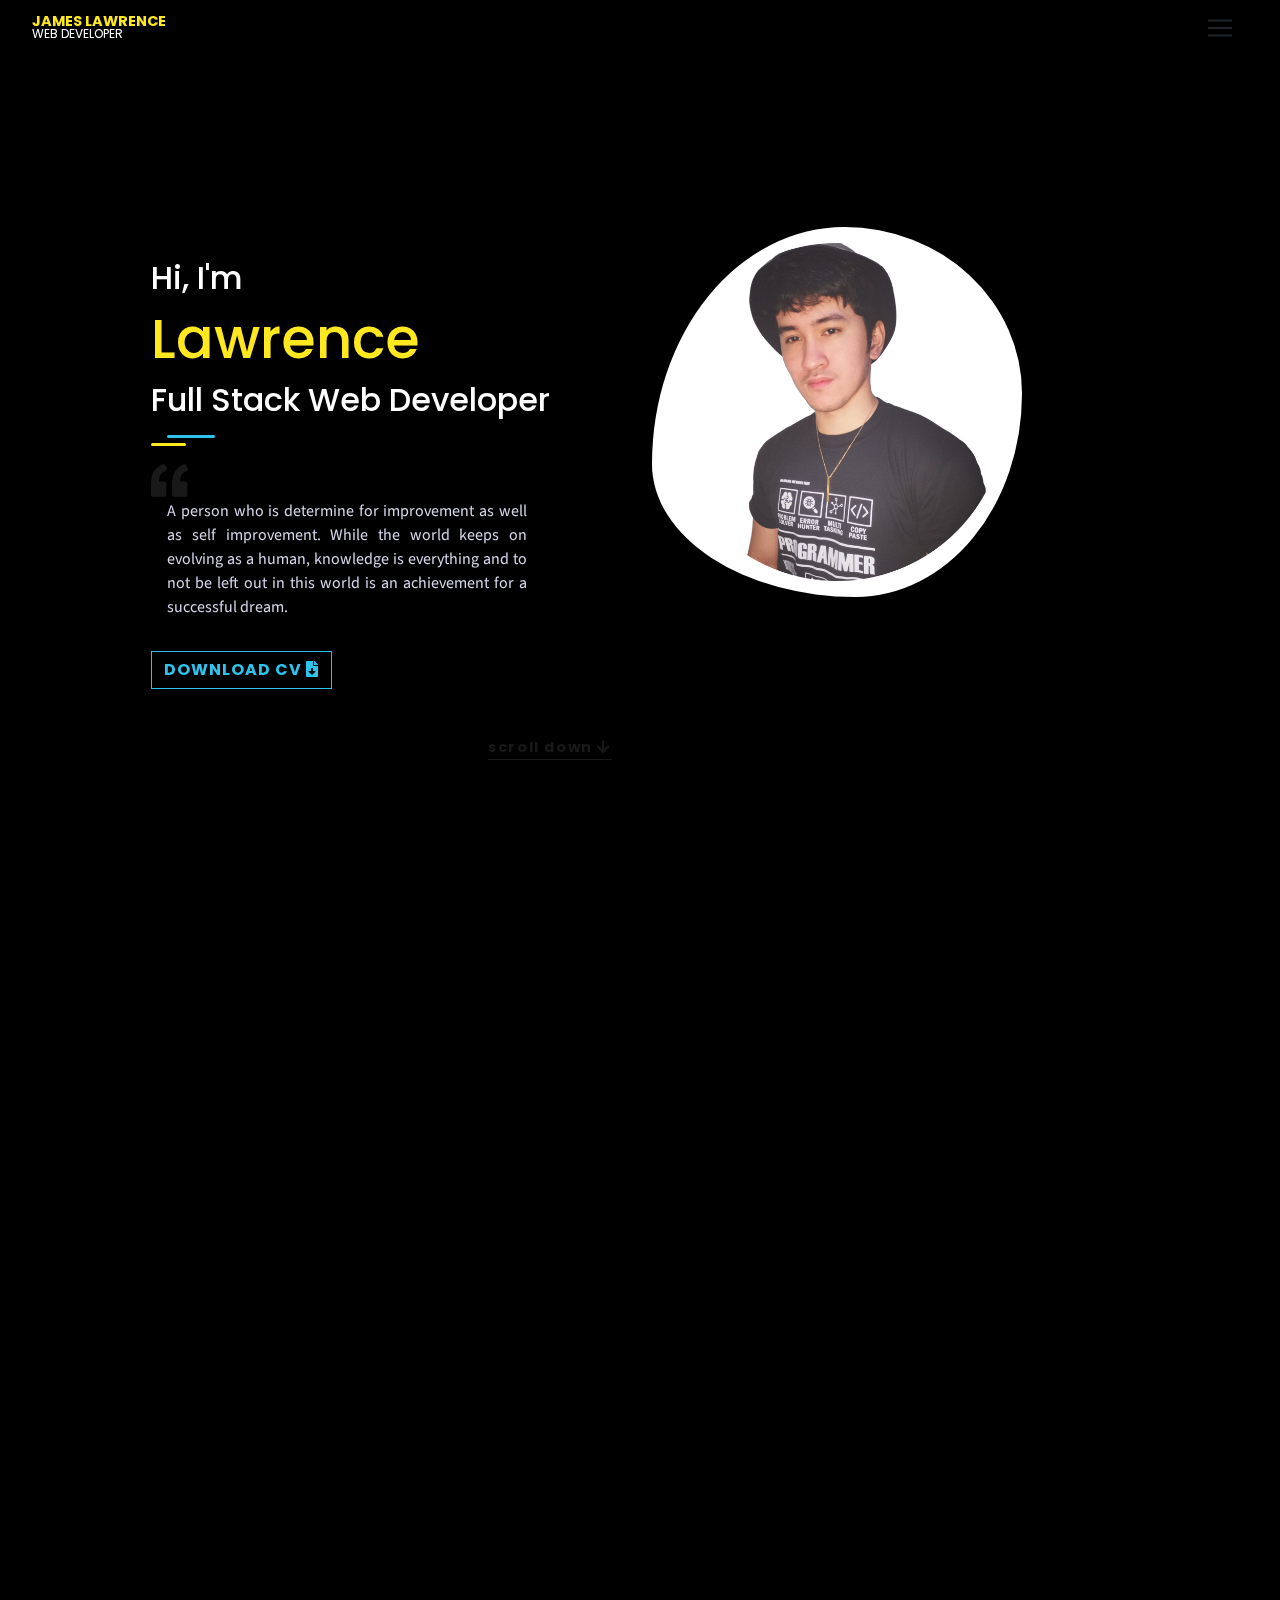
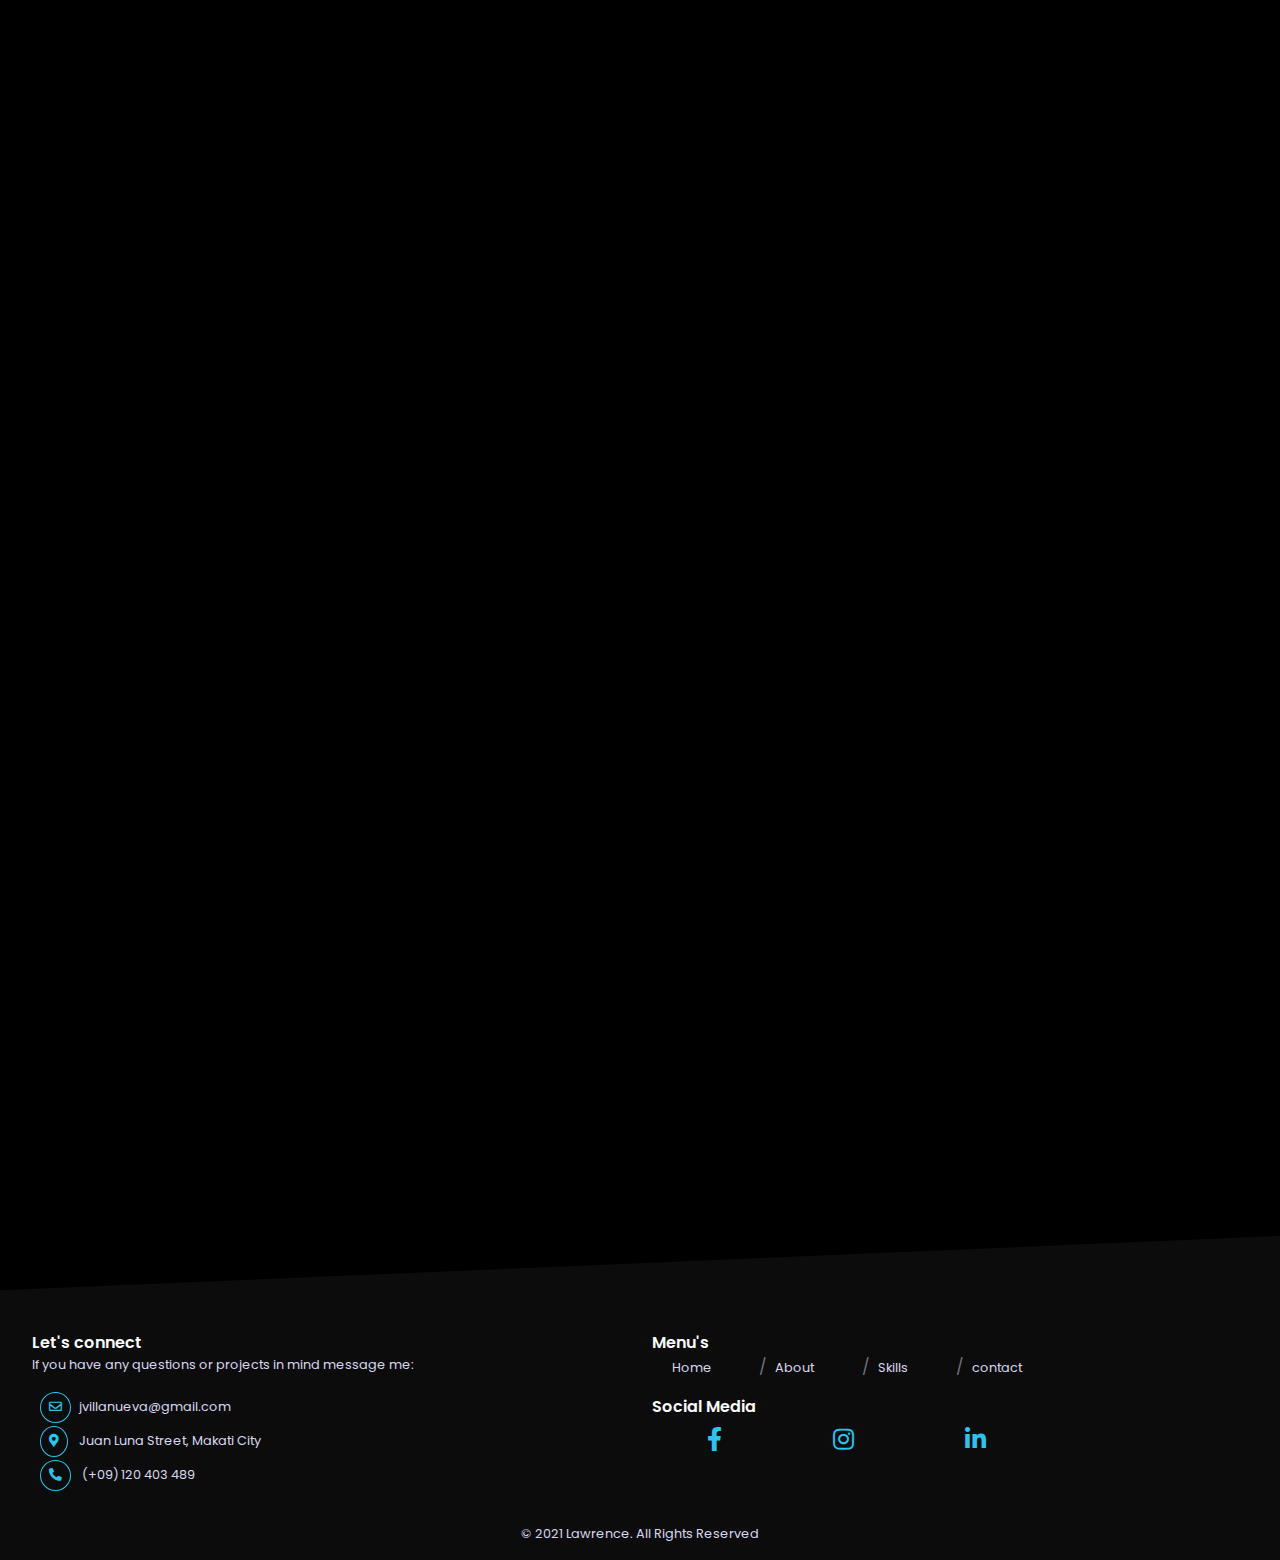
<file: index.html>
<!DOCTYPE html>
<html lang="en">
<head>
	<meta charset="UTF-8">
	<meta name="viewport" content="width=device-width, initial-scale=1.0">
	<title>James Lawrence</title>
	<link rel="shortcut icon" href="./images/jl-icon.png">
	<!-- animate on scroll -->
	<link href="https://unpkg.com/aos@2.3.1/dist/aos.css" rel="stylesheet">

	<!-- Google Fonts -->
	<link rel="preconnect" href="https://fonts.googleapis.com">
	<link rel="preconnect" href="https://fonts.gstatic.com" crossorigin>
	<link href="https://fonts.googleapis.com/css2?family=Poppins:wght@400;500;700;900&family=Source+Sans+Pro:wght@400;600;700;900&display=swap" rel="stylesheet">

	<!-- Font Awesome -->
	<link rel="stylesheet" type="text/css" href="./css/all.min.css">

	<!-- Bootstrap -->
	<!-- CSS -->
	<link rel="stylesheet" type="text/css" href="./css/bootstrap.min.css">

	<!-- css stylesheet -->
	<link rel="stylesheet" href="./css/style.css">
</head>
<body>
	<!-- navbar -->
	<nav class="navbar fixed-top">
		<a class="navbar-brand" href="./index.html">James Lawrence<span class="nav-profession">Web Developer</span></a>
		<button class="navbar-toggler custom-toggler" type="button" data-bs-toggle="collapse" data-bs-target="#navbar_menu" aria-controls="navbar-menu" aria-expanded="false" aria-label="Toggle Menu">
			<span class="navbar-toggler-icon"></span>
		</button>
		<div class="collapse navbar-collapse justify-content-end" id="navbar_menu">
			<ul class="navbar-nav">
				<li class="nav-item"><a class="menu-item active" href="#home">Home</a></li>
				<li class="nav-item"><a class="menu-item" href="#about">About</a></li>
				<li class="nav-item"><a class="menu-item" href="#skills">Skills</a></li>
				<li class="nav-item"><a class="menu-item" href="#portfolio">Portfolio</a></li>
				<li class="nav-item"><a class="menu-item" href="#testimonial">Testimonial</a></li>
				<li class="nav-item"><a class="menu-item" href="#contact">Contact</a></li>
			</ul>
		</div>
	</nav>
	<!-- end of navbar -->

	<!-- header home -->
	<section id="home">
		<div class="container-fluid banner-box">
			<div class="row">
				<div class="col-lg-6 col-md-6">
					<div class="banner-details" data-aos="fade-right">
						<h3>Hi, I'm</h3>
						<h1>Lawrence</h1>
						<h3>Full Stack Web Developer</h3>
						<div class="line-box">
							<div class="line"></div>
							<div class="line-two"></div>
						</div>
						<img class="img-fluid banner-img-quote" src="./images/l-quote.svg" alt="quote">
						
						<p class="text-paragraph-xs">
							A person who is determine for improvement as well as self improvement. While the world keeps on evolving as a human, knowledge is everything and to not be left out in this world is an achievement for a successful dream. 
						</p>
						<div class="banner-btn">			
							<button class="btn btn-danger btn-downnload" type="submit"><a href="https://docs.google.com/document/d/1pUXhBcERv5tM_cHC1_EsaXEMG-68v0FSVorj7rE4tfA/edit?usp=sharing">Download CV <i class="fas fa-file-download"></i></a></button>
						</div>
						<div class="scroll-down-btn">
							<a href="#about"><p>scroll down <i class="fas fa-arrow-down"></i></p></a>
						</div>
					</div>
				</div>
				<div class="col-lg-6 col-md-6">
					<div class="img-box mt-5"  data-aos="fade-down">
						<img class="img-fluid profile-pic" src="./images/prg-james.png" alt="">
					</div>
				</div>
			</div>	
		</div>		
	</section>
	<!-- end of header home -->

	<!-- about section -->
	<section class="" id="about">
		<div class="about-container mx-auto">
			<div class="about-header" data-aos="fade-down">
				<span class="number-bg">01</span>
				<h4 class="title-text-xs">Destination</h4>
				<h6 class="sub-title-text-xs">Journey Introduction</h6>
			</div>
			<div class="line-box" data-aos="fade-right">
				<div class="line"></div>
				<div class="line-two"></div>
			</div>
			<div class="row">
				<div class="col-md-6 col-sm-6">
					<p class="text-paragraph-xs mt-5" data-aos="fade-right">
						I specialize in developing websites that has quality both frontend and backend. Enthusiastically exploring the vast world of web developing and continuously learning each web framework. Through this i am able to develope different types of website and someday work on a company who is in need this kind of specialty of mine.      
					</p>
				</div>
				<div class="col-md-6  col-sm-6 mt-2" data-aos="fade-up">
					<div class="container-fluid d-flex skill-container">
						<img src="./images/html.png" class="img-skill"  alt="">
						<div class="skill-details">
							<h6>HTML</h6>
							<div class="progress">
								<div class="progress-bar html-progress" role="progress-bar" aria-valuenow="25" aria-valuemin="0" aria-valuemax="100"></div>
							</div>									
						</div>
					</div>
					<div class="container-fluid d-flex skill-container">
						<img src="./images/css.png" class="img-skill"  alt="">
						<div class="skill-details">
							<h6>CSS</h6>
							<div class="progress">
								<div class="progress-bar css-progress" role="progress-bar" aria-valuenow="25" aria-valuemin="0" aria-valuemax="100"></div>
							</div>									
						</div>
					</div>
					<div class="container-fluid d-flex skill-container">
						<img src="./images/js.png" class="img-skill"  alt="">
						<div class="skill-details">
							<h6>Javascript</h6>
							<div class="progress">
								<div class="progress-bar js-progress" role="progress-bar" aria-valuenow="25" aria-valuemin="0" aria-valuemax="100"></div>
							</div>									
						</div>
					</div>
					<div class="container-fluid d-flex skill-container">
						<img src="./images/node.png" class="img-skill"  alt="">
						<div class="skill-details">
							<h6>Node JS</h6>
							<div class="progress">
								<div class="progress-bar node-progress" role="progress-bar" aria-valuenow="25" aria-valuemin="0" aria-valuemax="100"></div>
							</div>									
						</div>
					</div>
				</div>	
			</div>
		</div>
	</div>
	<div class="qualification-container">
		<div class="row gx-4 pt-3 px-4">	
			<div class="col-lg-4 col-md-6 col-sm-6 mt-5">

				<div class="qualification-box"  data-aos="fade-right">
					<div class="qualification-header">
						<i class="fas fa-graduation-cap qualification-icon"></i>
						<h4 class="qualification-title-xs">University of Makati</h4>
					</div>
					<p class="qualification-sub-xs">
						Bachelor of Science In Computer Science Major In Application Development
					</p>
					<p class="qualification-paragraph-xs">	June 2015 - April 2019</p>
				</div>
			</div>
			<div class="col-lg-4 col-md-6 col-sm-6 mt-5">
				<div class="qualification-box" data-aos="fade-down">
					<div class="qualification-header">
						<i class="fas fa-briefcase qualification-icon"></i>
						<h4 class="qualification-title-xs">Tata 	Consultancy Services</h4>
					</div>
					<p class="qualification-sub-xs">Application Systems Engineer</p>
					<p class="qualification-paragraph-xs">May 2019 - Present</p>
				</div>		
			</div>
			<div class="col-lg-4 col-md-12 col-sm-12 mt-5">
				<div class="qualification-box" data-aos="fade-up">
					<div class="qualification-header">
						<i class="fas fa-bullseye qualification-icon"></i>
						<h4 class="qualification-title-xs">Zuitt Bootcamp</h4>
					</div>
					<p class="qualification-sub-xs">Training for Web Development</p>
					<p  class="qualification-paragraph-xs">September 2021 - December 2021</p>
				</div>
			</div>
		</div>
	</div>				
</div>
</section>
<!-- end about section -->

<!-- skills section -->
<section id="skills">
	<div class="skills-container mx-auto">
		<div class="skills-header" data-aos="fade-up">
			<span class="number-bg">02</span>
			<h4 class="title-text-xs">Skillset</h4>
			<h6 class="sub-title-text-xs">Qualifications</h6>
		</div>

		<div class="line-box"  data-aos="fade-right">
			<div class="line"></div>
			<div class="line-two"></div>
		</div>
		<div class="row">
			<img class="brain-img" src="./images/brain.png" alt="brain"   data-aos="fade-down">
			<div class="col-md-4 col-sm-6 s-box">
				<div class="mx-auto skill-box"  data-aos="fade-up">
					<div class="front-end-header" >
						<i class="fas fa-laptop-code icon-knowledge"></i>
						<p class="s-title">Front-End</p>
					</div>
					<div  data-aos="fade-up">
						<p class="s-paragraph">Hypertext Markup Language (HTML)</p>
						<p class="s-paragraph">Cascading Style Sheet (CSS)</p>
						<p class="s-paragraph">Syntactically Awesome Style Sheets(SCSS)</p>
						<p class="s-paragraph">Javascript</p>
						<p class="s-paragraph">React JS</p>
					</div>
				</div>
			</div>
			<div class="col-md-4  col-sm-6 s-box">
				<div class="mx-auto skill-box"   data-aos="fade-up">
					<p class="s-title">Back-End <i class="fas fa-code icon-knowledge"></i></p>
					<div   data-aos="fade-up">
						<p class="s-paragraph">PHP: Hypertext Preprocessor</p>
						<p class="s-paragraph">Node JS </p>
						<p class="s-paragraph">Express JS</p>
						<p class="s-paragraph">Report Program Generator (RPGLE)</p>
						<p class="s-paragraph">Control Language Program (CL)</p>	
					</div>
				</div>
			</div>
			<div class="col-md-4  col-sm-6 s-box">
				<div class="mx-auto skill-box"   data-aos="fade-up">
					<p class="s-title">Database <i class="fas fa-database icon-knowledge"></i></p>
					<div   data-aos="fade-up">
						<p class="s-paragraph">Mysql</p>
						<p class="s-paragraph">Database II</p>
						<p class="s-paragraph">Mongo Database</p>
					</div>
				</div>
			</div>
			<div class="col-md-4  col-sm-6 s-box">
				<div class="mx-auto skill-box"  data-aos="fade-up">
					<p class="s-title">Other <i class="fas fa-stream icon-knowledge"></i></p>
					<div   data-aos="fade-up">
						<p class="s-paragraph">IBM Application Systems 400 (AS400)</p>
						<p class="s-paragraph">Git Version Control</p>
						<p class="s-paragraph">System Development Life Cycle (SDLC)</p>
						<p class="s-paragraph">Agile Development</p>
					</div>
				</div>
			</div>
		</div>
	</div>
</div>	
</section>
<!-- end of skills section -->
<!-- portfolio section -->
<section class="mt-5" id="portfolio">
	<div class="c-portfolio">
		<div class="row">
			<div class="col-md-12  mx-auto">
				<h3 class="c-title" data-aos="fade-up">Recent <i class="fas fa-plus"></i><span>Projects</span></h3>
				<div class="content-portfolio">
					<div class="content-list portfolio-one" data-aos="fade-down">
						<a href="https://ekkremis.com/main/index.php">
							<div class="portfolio-content">
								<h3 class="portfolio-title" data-aos="fade-right">Ekkremis <span>Website</span></h3>
							</div>
						</a>
						<img class=" img-portfolio-one" src="./images/ekkremis.JPG" alt="ekkremis">
					</div>
					<div class="content-list portfolio-two" data-aos="fade-up">
						<a href="https://ekkremis.com/main/index.php">
							<div class="portfolio-content">
								<h3 class="portfolio-title" data-aos="fade-up">Mobile <span>App</span></h3>
							</div>
						</a>
						<img class=" img-portfolio-one" src="./images/example2.jpg"> 
					</div>
					<div class="content-list portfolio-three" data-aos="fade-down">
						<a href="https://ekkremis.com/main/index.php">
							<div class="portfolio-content">
								<h3 class="portfolio-title" data-aos="fade-down">Social <span>Media</span></h3>
							</div>
						</a>
						<img class=" img-portfolio-one" src="./images/example3.jpg"> 
					</div>
				</div>
			</div>		
		</div>
	</div>
</section>
<!-- end of portfolio section -->
<!-- testimonial section -->
<section id="testimonial">
	<div class="testimonial-container">
		<div class="skills-header" data-aos="fade-up">
			<span class="number-bg">03</span>
			<h4 class="title-text-xs">Testimonial</h4>
			<h6 class="sub-title-text-xs">How was I?</h6>
		</div>
	</div>
	<div id="carouselExampleCaptions" class="carousel slide c-carousel mx-auto" data-bs-ride="carousel" data-aos="fade-up">
		<div class="carousel-inner">
			<div class="carousel-item active">
				<div class="c-testimonials mx-auto">
					<div class="testimonial-content" data-aos="fade-left">
						<img class="" src="./images/l-quote-b.svg" alt="quote">
						<p>
							He's a team player who cooperates and helps anyone who is in need. 
						</p>
						<p>September, 2021</p>
					</div>
					<div class="testimonial-header">
						<div class="tc-avatar" data-aos="fade-down">
							<img class="img-fluid t-avatar" src="./images/gamer.svg" alt="">
						</div>
						<h4 class="text-center pt-5 t-name" data-aos="fade-right">Ivan Christian</h4>
						<p class="text-center t-prof" data-aos="fade-right">Frontend Developer</p>
						<div data-aos="fade-up">
							<a href="https://www.instagram.com/"><i class="sc-media  fab fa-instagram  media-icons-sm t-media"></i></a>
							<a  href="https://www.linkedin.com/"><i class=" sc-media fab fa-linkedin-in media-icons-sm t-media"></i></a>
						</div>
					</div>
				</div>
			</div>
			<div class="carousel-item">
				<div class="c-testimonials mx-auto">
					<div class="testimonial-content" data-aos="fade-left">
						<img class="img-fluid" src="./images/l-quote-b.svg" alt="quote">
						<p>
							I admire him for his patience and how he resolve problems.
						</p>
						<p><em>April, 2021</em></p>
					</div>
					<div class="testimonial-header">
						<div class="tc-avatar" data-aos="fade-down">
							<img class="img-fluid t-avatar" src="./images/boy.svg" alt="">
						</div>
						<h4 class="text-center pt-5 t-name" data-aos="fade-right">Jireh Ely</h4>
						<p class="text-center t-prof" data-aos="fade-right">React Developer</p>
						<div data-aos="fade-up">
							<a href="https://www.instagram.com/"><i class="sc-media  fab fa-instagram  media-icons-sm t-media"></i></a>
							<a  href="https://www.linkedin.com/"><i class=" sc-media fab fa-linkedin-in media-icons-sm t-media"></i></a>
						</div>
					</div>
				</div>
			</div>
			<div class="carousel-item">
				<div class="c-testimonials mx-auto">
					<div class="testimonial-content">
						<img class="img-fluid" src="./images/l-quote-b.svg" alt="quote">
						<p>
							He never left any work unfinish and continuous to focus on his goals.
						</p>
						<p><em>June, 2021</em></p>
					</div>
					<div class="testimonial-header">
						<div class="tc-avatar">
							<img class="img-fluid t-avatar" src="./images/woman.svg" alt="">
						</div>
						<h4 class="text-center pt-5 t-name">Camille Dee</h4>
						<p class="text-center t-prof">Manager</p>
						<div>
							<a href="https://www.instagram.com/"><i class="sc-media  fab fa-instagram  media-icons-sm t-media"></i></a>
							<a  href="https://www.linkedin.com/"><i class=" sc-media fab fa-linkedin-in media-icons-sm t-media"></i></a>
						</div>
					</div>
				</div>
			</div>
		</div>
		<button class="carousel-control-prev" type="button" data-bs-target="#carouselExampleCaptions" data-bs-slide="prev">
			<span class="carousel-control-prev-icon" aria-hidden="true"></span>
			<span class="visually-hidden">Previous</span>
		</button>
		<button class="carousel-control-next" type="button" data-bs-target="#carouselExampleCaptions" data-bs-slide="next">
			<span class="carousel-control-next-icon" aria-hidden="true"></span>
			<span class="visually-hidden">Next</span>
		</button>
	</div>
</section>
<!-- end of testimonial section -->
<!-- contact section -->
<section id="contact">	
	<div class="message-container mx-auto">
		<div class="message-header"   data-aos="fade-up">
			<span class="number-bg">04</span>
			<h4 class="title-text-xs">Queries or Projects</h4>
			<h6 class="sub-title-text-xs pb-4">Whats next?</h6> 
		</div>

		<div class="c-mail" data-aos="fade-up">
			<img class="img-fluid img-mail" src="./images/mail.png" alt="mail">
		</div>
		<div class="contact-box">
			<div class="row">
				<div class="text-center contact-detail mx-auto"   data-aos="fade-down">
					<p class="text-center -text-paragraph-xs">If you have any questions, queries or need help you can drop me a message <span class="contact-email">jvillanueva@gmail.com</span> and let see what we can do to fulfill your dream website. </p>
					<button class="btn btn-email"><a href="https://gmail.com">Email Me <i class="fas fa-envelope"></i></a></button>
				</div>
			</div>
		</div>
	</div>
</section>
<!-- end contact section -->
<!-- footer section -->
<div class="custom-shape-divider-bottom-1632321456">
	<svg data-name="Layer 1" xmlns="http://www.w3.org/2000/svg" viewBox="0 0 1200 120" preserveAspectRatio="none">
		<path d="M1200 120L0 16.48 0 0 1200 0 1200 120z" class="shape-fill"></path>
	</svg>
</div>
<section id="footer">
	<div class="footer-container">
		<div class="row">
			<div class="col-md-6 col-sm-6">
				<p class="footer-title">Let's connect</p>
				<p class="footer-details">If you have any questions or projects in mind message me:</p>
				<div class="footer-connect-item">
					<ul>
						<li class="footer-item"><i class="far fa-envelope media-icons-xs"></i>jvillanueva@gmail.com</li>
						<li class="footer-item"><i class="fas fa-map-marker-alt media-icons-xs"></i> Juan Luna Street, Makati City</li>
						<li class="footer-item"><i class="fas fa-phone-alt media-icons-xs"></i> (+09) 120 403 489</li>
					</ul>
				</div>
			</div>
			<div class="col-md-4 col-sm-6">
				<p class="footer-title">Menu's </p>
				<div class="footer-menu">
					<ul class="breadcrumb footer-menu-item">
						<li class="breadcrumb-item"><a class="footer-item" href="#home">Home</a></li>
						<li class="breadcrumb-item"><a class="footer-item" href="#about">About</a></li>
						<li class="breadcrumb-item"><a class="footer-item" href="#skills">Skills</a></li>
						<li class="breadcrumb-item"><a class="footer-item" href="#contact">contact</a></li>
					</ul>
				</div>
				<p class="footer-title">Social Media</p>
				<div class="social-media">
					<ul class="social-media-menu">
						<li><a href="https://www.facebook.com/"><i class="sc-media  fab fa-facebook-f media-icons-sm"></i></a></li>
						<li><a href="https://www.instagram.com/"><i class="sc-media  fab fa-instagram  media-icons-sm"></i></a></li>
						<li><a  href="https://www.linkedin.com/"><i class=" sc-media fab fa-linkedin-in media-icons-sm"></i></a></li>
					</ul>
				</div>
			</div>
		</div>
	</div>
	<div class="copyright-box">
		<span>&copy; 2021 Lawrence. All Rights Reserved</span>
	</div>	
</section>

<!-- end of footer section -->
<!--- JS -->
<script src="./js/bootstrap.bundle.min.js"></script>
<script src="https://unpkg.com/aos@2.3.1/dist/aos.js"></script>
<script>
	AOS.init({
		duration: 1200
	});
</script>
</body>
</html>
</file>
<file: css/style.css>
/** theme colors **/
/** end theme colors **/
body {
  margin: 0;
  padding: 0;
  box-sizing: border-box;
  background-color: #000000; }
  body a {
    text-decoration: none;
    color: #2ec3ed; }
  body ul {
    padding: 0;
    list-style-type: none; }

/** css selectors **/
/**xs and sm screens **/
/** text **/
.title-text-xs {
  font-size: 3rem;
  margin: 0; }

.text-paragraph-xs {
  font-family: 'Source Sans Pro', sans-serif;
  color: #d6d7ec;
  padding: 0 1rem;
  text-align: justify;
  margin: 0;
  width: 85%; }

.sub-title-text-xs {
  font-size: 1.5rem; }

.sub-content-text-xs {
  font-family: 'Source Sans Pro', sans-serif;
  color: #d6d7ec;
  text-align: justify;
  padding: 0 1rem;
  font-size: 0.9rem;
  margin: 0; }

/** end of text **/
/** section container **/
.section-xs {
  position: relative;
  height: 100vh;
  padding: 5rem 1rem 1rem 1rem; }

/** end of section container **/
/** floating number side **/
.number-bg {
  font-size: 10rem;
  position: absolute;
  left: -3rem;
  bottom: -3rem;
  z-index: -1;
  color: #191919; }

/** end of floating number side **/
/** media icon **/
.media-icons-xs {
  margin: .1rem .5rem;
  border-radius: 50%;
  border: 1px solid #2ec3ed; }

/** end of media icon **/
/** combined css **/
.sub-title-text-xs, .title-text-xs, .text-paragraph-xs {
  color: #FFFFFF; }

.media-icons-xs, .media-icons-sm {
  color: #2ec3ed;
  padding: .5rem; }

.sub-title-text-xs, .media-icons-sm {
  font-size: 1.5rem; }

.line-box {
  position: relative; }

.line-box > .line {
  width: 2.2rem;
  height: .2rem;
  background-color: #FFE81F;
  border-radius: 30px 30px;
  margin: 1.2rem 0 .5rem 0;
  overflow: hidden; }

.line-box > .line-two {
  position: absolute;
  top: 0;
  margin: 0 0 0 2rem;
  width: 4rem;
  height: .2rem;
  background-color: #2ec3ed;
  border-radius: 30px 30px; }

/** end of combined css **/
/** end of xs and sm screens **/
/** md screens **/
/** end of md screens **/
/** end of css selectors **/
/** global value **/
body {
  /** extends **/
  /** end of extends **/
  /** nav section **/
  /** end of nav section **/
  /** banner section **/
  /** end of banner section **/
  /** about section **/
  /** end of about section **/
  /** qualification section **/
  /** end of qualification section **/
  /** knowledge section **/
  /** end of knowledge section **/
  /** skills section **/
  /** end of skills section **/
  /** testimonials section **/
  /** end of testimonials section **/
  /** end of contact section **/
  /** footer section **/
  /** end of footer section **/ }
  body .banner-box .banner-details > .banner-btn > .btn-downnload, body #contact .btn-email {
    font-family: "Poppins", sans-serif;
    margin: 1rem 0;
    background-color: transparent;
    border-radius: 0;
    border: 1px solid #2ec3ed;
    color: #2ec3ed;
    font-weight: bold;
    text-transform: uppercase;
    letter-spacing: 1px;
    cursor: pointer;
    position: relative;
    transition: all .5s; }
  body .text-paragraph-xs {
    font-family: "Source Sans Pro", sans-serif;
    color: #d6d7ec;
    padding: 0 1rem;
    text-align: justify;
    margin: 0; }
  body nav {
    background-color: transparent !important;
    background-color: #000000;
    padding: 0 1rem;
    font-family: "Poppins", sans-serif; }
    body nav .nav-profession {
      display: block; }
    body nav .navbar-brand, body nav .menu-item {
      color: #FFE81F; }
    body nav > .navbar-brand {
      font-size: .9rem;
      font-weight: bold;
      text-transform: uppercase;
      line-height: .8rem;
      transition: all .5s; }
      body nav > .navbar-brand:hover {
        transform: translate(0.5rem, 0);
        -webkit-transform: translate(0.5rem, 0);
        /** Safari & Chrome **/
        -o-transform: translate(0.5rem, 0);
        /** Opera **/
        -moz-transform: translate(0.5rem, 0);
        /** Firefox **/ }
      body nav > .navbar-brand > span {
        color: #FFFFFF;
        font-size: .75rem;
        font-weight: 400; }
    body nav > #navbar_menu {
      position: relative; }
    body nav .menu-item {
      font-size: 1.2rem;
      float: right;
      margin-right: 2%;
      color: #FFFFFF;
      transition: all .5s; }
      body nav .menu-item:hover {
        color: #2ec3ed;
        transform: translate(-1rem, 0);
        -webkit-transform: translate(-1rem, 0);
        /** Safari & Chrome **/
        -o-transform: translate(-1rem, 0);
        /** Opera **/
        -moz-transform: translate(-1rem, 0);
        /** Firefox **/ }
    body nav .custom-toggler .navbar-toggler-icon {
      background-image: url("data:image/svg+xml;charset=utf8,%3Csvg viewBox='0 0 32 32' xmlns='http://www.w3.org/2000/svg'%3E%3Cpath stroke='rgba(33, 37, 41)' stroke-width='2' stroke-linecap='round' stroke-miterlimit='10' d='M4 8h24M4 16h24M4 24h24'/%3E%3C/svg%3E"); }
    body nav .custom-toggler.navbar-toggler {
      border-color: none !important;
      color: transparent !important; }
  body .banner-box {
    font-family: "Poppins", sans-serif;
    height: 100vh;
    display: flex;
    justify-content: center;
    align-items: center; }
    body .banner-box .img-box {
      width: 60%;
      border-radius: 52% 48% 45% 55%/64% 45% 55% 36%;
      background-color: #FFFFFF;
      padding: 1rem; }
    body .banner-box .banner-details {
      padding: 0 1rem;
      margin-left: 20%;
      display: flex;
      flex-direction: column;
      justify-content: center;
      align-content: center;
      margin-top: 5rem; }
      body .banner-box .banner-details > h1 {
        font-size: 3.5rem;
        color: #FFE81F; }
      body .banner-box .banner-details > h3 {
        font-size: 2rem;
        color: #FFFFFF; }
      body .banner-box .banner-details .banner-img-quote {
        display: block;
        width: 8%; }
      body .banner-box .banner-details > .banner-btn {
        margin: 1rem 0; }
        body .banner-box .banner-details > .banner-btn > .btn-downnload:hover {
          background-color: #2ec3ed; }
          body .banner-box .banner-details > .banner-btn > .btn-downnload:hover a {
            color: #000000; }
      body .banner-box .banner-details > .scroll-down-btn {
        position: relative;
        font-family: "Poppins", sans-serif; }
        body .banner-box .banner-details > .scroll-down-btn p {
          position: absolute;
          top: 1rem;
          right: 0;
          margin: 0;
          color: #191919;
          font-weight: bold;
          letter-spacing: .1rem;
          font-size: .9rem;
          transition: all .5s;
          border-bottom: 1px solid #191919; }
          body .banner-box .banner-details > .scroll-down-btn p:hover {
            top: .3rem;
            color: #2ec3ed;
            border-bottom: 1px solid #2ec3ed; }
  body #about {
    position: relative;
    padding: 5rem 1rem 1rem 1rem; }
    body #about .about-header {
      position: relative; }
    body #about .about-container {
      width: 80%; }
    body #about .line-box > .line {
      margin: 1rem 0; }
    body #about .line-box > .line-two {
      width: 3rem;
      margin: .5rem 1rem; }
  body .qualification-container {
    margin-top: 2.5rem;
    margin-left: 8rem; }
    body .qualification-container .qualification-header {
      position: relative; }
    body .qualification-container .qualification-icon {
      position: absolute;
      z-index: -1;
      font-size: 3rem;
      top: -2.8rem;
      padding: 1rem 0; }
    body .qualification-container .qualification-title-xs {
      font-family: "Poppins",sans-serif;
      font-size: 1.5rem; }
    body .qualification-container .qualification-sub-xs {
      font-size: 1rem; }
    body .qualification-container .qualification-paragraph-xs {
      font-size: 0.9rem;
      color: #d6d7ec; }
    body .qualification-container .qualification-title-xs, body .qualification-container .qualification-sub-xs, body .qualification-container .qualification-paragraph-xs {
      margin: 0; }
    body .qualification-container .qualification-title-xs, body .qualification-container .qualification-sub-xs {
      color: #FFFFFF; }
    body .qualification-container .qualification-sub-xs, body .qualification-container .qualification-paragraph-xs {
      font-family: "Source Sans Pro",sans-serif; }
  body .knowledge-container {
    padding: 0 1rem 1rem 1rem;
    width: 80%; }
    body .knowledge-container .knowledge-text-xs {
      margin: .5rem 0 .5rem 1rem;
      padding-bottom: .5rem;
      color: #FFFFFF;
      font-size: 1.2rem;
      font-weight: 600;
      border-bottom: 1px solid #191919; }
    body .knowledge-container .icon-knowledge {
      float: right; }
  body #skills {
    position: relative;
    padding: 5rem 1rem 1rem 1rem;
    color: #d6d7ec; }
  body .skills-container {
    width: 80%; }
  body .skills-header {
    position: relative;
    margin-bottom: 2rem; }
  body .skill-box {
    padding: 2rem;
    position: relative;
    z-index: -2;
    margin-bottom: 1rem; }
    body .skill-box .icon-knowledge {
      position: absolute;
      color: #191919;
      z-index: -1;
      font-size: 3rem;
      top: 1.2rem;
      left: 0.7rem; }
    body .skill-box .s-title {
      color: #FFFFFF;
      font-family: "Poppins", sans-serif;
      font-weight: 600;
      font-size: 1.5rem; }
    body .skill-box .s-paragraph {
      font-family: "Poppins",sans-serif;
      margin-bottom: .3rem;
      color: #d6d7ec;
      font-size: .9rem; }
  body .line-box > .line {
    margin: 1rem 0; }
  body .line-box > .line-two {
    width: 3rem;
    margin: .5rem 1rem; }
  body .s-container {
    margin-left: 9rem;
    width: 80%; }
  body .brain-img {
    position: absolute;
    right: 10rem;
    bottom: 3rem;
    width: 30%;
    z-index: -2; }
  body .c-carousel {
    width: 80%; }
  body .c-testimonials {
    background-color: #191919;
    width: 35%;
    display: flex;
    flex-direction: column;
    justify-content: center;
    align-items: center;
    position: relative;
    border-radius: 10px;
    overflow: hidden; }
  body .testimonial-content {
    padding: 2rem;
    text-align: center; }
    body .testimonial-content > img {
      width: 15%; }
    body .testimonial-content > p {
      font-family: "Source Sans Pro",sans-serif;
      color: #2ec3ed; }
    body .testimonial-content > p:nth-child(2) {
      font-size: 1.25rem; }
    body .testimonial-content > p:nth-child(3) {
      font-style: italic;
      font-size: 0.85rem;
      padding: 1rem 0; }
  body .testimonial-header {
    background-color: #0C0C0C;
    width: 100%;
    height: auto;
    display: flex;
    flex-direction: column;
    justify-content: center;
    align-items: center;
    padding: 1rem;
    border-radius: 0 0 10px 10px; }
  body .tc-avatar {
    position: relative;
    width: 25%; }
  body .t-avatar {
    position: absolute;
    width: 100%;
    left: 2.5rem;
    top: -0.5rem;
    transform: translate(-50%, -50%);
    -webkit-transform: translate(-50%, -50%);
    /** Safari & Chrome **/
    -o-transform: translate(-50%, -50%);
    /** Opera **/
    -moz-transform: translate(-50%, -50%);
    /** Firefox **/
    background-color: #0C0C0C;
    border: 0.8rem solid #0C0C0C;
    border-radius: 50%; }
  body .t-name {
    font-family: "Poppins",sans-serif;
    color: #FFE81F;
    font-weight: bold;
    padding-bottom: 0.5rem;
    margin-bottom: 0.5rem;
    border-bottom: 1px solid #d6d7ec; }
  body .t-prof {
    font-family: "Poppins",sans-serif;
    color: #FFFFFF;
    margin-bottom: 0; }
  body .t-media:hover {
    color: #FFFFFF; }
  body .testimonial-container {
    margin: 10% 10%; }
  body .carousel-control-next, body .carousel-control-prev {
    top: 35%;
    border: 2px solid #191919;
    border-radius: 50%;
    width: 8%;
    height: 20%;
    background-color: #191919; }
  body .c-portfolio {
    position: relative;
    margin: 0 8rem; }
    body .c-portfolio .content-portfolio {
      display: grid;
      grid-template-rows: repeat(7, 1fr);
      grid-template-columns: repeat(2, 1fr);
      grid-gap: 1rem; }
    body .c-portfolio .content-list {
      background-color: #FFFFFF;
      display: flex;
      border-radius: 5px 5px;
      justify-content: center;
      align-items: center;
      height: 40vh; }
    body .c-portfolio .portfolio-one {
      overflow: hidden;
      grid-row: 3 / span 5;
      position: relative;
      display: block;
      background-image: url("../images/background-two.jpg"); }
    body .c-portfolio .img-portfolio-one {
      position: absolute;
      top: 5rem;
      left: 5rem;
      border-radius: 10px 10px;
      width: 350px;
      height: auto; }
    body .c-portfolio .portfolio-content {
      width: 100vw;
      height: 100vh;
      transition: all .5s;
      position: relative;
      z-index: 1;
      cursor: pointer;
      padding: 1rem; }
    body .c-portfolio .portfolio-content:hover {
      background-color: #FFFFFF;
      opacity: 0.5; }
    body .c-portfolio .portfolio-title {
      position: relative;
      color: #000000;
      font-weight: bold;
      letter-spacing: .2rem;
      font-size: 1rem;
      font-family: "Poppins",sans-serif;
      text-transform: uppercase; }
      body .c-portfolio .portfolio-title span {
        border-top: 2px solid #000000;
        display: block;
        width: max-content;
        color: #000000; }
    body .c-portfolio .portfolio-two {
      grid-column: 2;
      grid-row: 1 / span 3;
      position: relative;
      overflow: hidden;
      display: block;
      background-image: url("../images/background-1.jpg"); }
    body .c-portfolio .portfolio-three {
      grid-column: 2;
      grid-row: 4 / span 4;
      position: relative;
      overflow: hidden;
      display: block;
      background-image: url("../images/background-3.jpg"); }
    body .c-portfolio .c-title {
      position: absolute;
      top: 2rem;
      left: 15rem;
      font-family: "Poppins",sans-serif;
      font-size: 3rem;
      font-weight: bold;
      color: #FFFFFF;
      z-index: 1; }
      body .c-portfolio .c-title span {
        display: block; }
  body #contact {
    padding: 5rem 1rem 1rem 1rem; }
    body #contact .message-header {
      position: relative; }
    body #contact .message-container {
      width: 80%;
      z-index: 2; }
    body #contact .contact-email {
      color: #2ec3ed;
      font-style: italic;
      text-decoration: underline; }
    body #contact .btn-email:hover {
      background-color: #2ec3ed;
      color: #FFFFFF; }
      body #contact .btn-email:hover a {
        color: #000000; }
    body #contact .contact-detail {
      width: 50%;
      color: #d6d7ec;
      position: relative;
      z-index: 3; }
    body #contact .c-mail {
      position: relative;
      z-index: 2; }
    body #contact .img-mail {
      position: absolute;
      width: 30%;
      top: 0;
      right: 0; }
  body #footer {
    background-color: #0C0C0C;
    position: relative;
    font-family: "Poppins", sans-serif;
    z-index: 1; }
    body #footer .footer-container {
      padding: 2rem 2rem 0 2rem; }
    body #footer .footer-title {
      color: #FFFFFF;
      margin: 0;
      font-weight: 600; }
    body #footer .footer-menu-item, body #footer .social-media-menu {
      display: flex;
      justify-content: space-around; }
    body #footer .footer-item, body #footer .footer-details, body #footer .copyright-box {
      color: #d6d7ec;
      font-size: 0.8rem;
      transition: all .5s; }
    body #footer .footer-item:hover {
      color: #2ec3ed; }
    body #footer .copyright-box {
      padding: 1rem 2rem;
      text-align: center; }
    body #footer .sc-media {
      transition: 0.5s; }
    body #footer .sc-media:hover {
      color: #FFFFFF; }

/** end of global value **/
/** skills section **/
.skill-container {
  margin: .5rem 0; }

.progress {
  background-color: #191919;
  height: .7rem; }

.progress-bar {
  background-color: #2ec3ed; }

.img-skill {
  height: 45px;
  width: 45px;
  padding: 1.5%;
  border-radius: 10px;
  margin-right: 2%; }

.skill-details {
  width: 100%; }
  .skill-details h6 {
    font-style: "Poppins", sans-serif;
    font-weight: 400;
    font-size: 1rem;
    letter-spacing: 2px;
    color: #FFFFFF;
    font-weight: bold; }

.html-progress {
  width: 80%; }

.css-progress {
  width: 90%; }

.js-progress {
  width: 75%; }

.node-progress {
  width: 70%; }

/** end of skills section **/
/** footer section **/
.custom-shape-divider-bottom-1632321456 {
  position: relative;
  bottom: 0;
  left: 0;
  width: 100%;
  overflow: hidden;
  line-height: 0;
  transform: rotate(180deg);
  z-index: -2; }

.custom-shape-divider-bottom-1632321456 svg {
  position: relative;
  display: block;
  width: calc(100% + 1.3px);
  height: 63px;
  transform: rotateY(180deg); }

.custom-shape-divider-bottom-1632321456 .shape-fill {
  fill: #0C0C0C; }

/** end of footer section **/
/** Desktop Screen**/
@media only screen and (min-width: 1024px) {
  .navbar {
    padding: .5rem 2rem; } }
/** End of Desktop Screen**/
/** Tablet Screen**/
@media only screen and (min-width: 768px) and (max-width: 1023px) {
  .line-middle-container {
    display: none; }

  .c-testimonials {
    width: 80% !important; }

  .t-avatar {
    width: 80% !important;
    left: 4.5rem !important; }

  .c-portfolio .c-title {
    left: 5rem !important; }

  .carousel-control-next, .carousel-control-prev {
    top: 50% !important;
    border: 0 !important;
    border-radius: 0 !important;
    width: 15% !important;
    height: 0;
    background-color: transparent !important; } }
/** End of Tablet Screen**/
/** Smartphone Screen**/
@media only screen and (max-width: 767px) {
  .text-paragraph-xs {
    width: 100% !important; }

  .banner-details {
    margin: 0 !important; }
    .banner-details > h1 {
      font-size: 3rem !important;
      color: #FFE81F; }
    .banner-details > h3 {
      font-size: 1.2rem !important;
      color: #FFFFFF; }

  .img-box {
    display: none; }

  /**  portfolio section **/
  /**  end of portfolio section **/
  /** qualification section **/
  .qualification-container {
    margin-left: 0 !important;
    margin-top: 0 !important;
    background-color: transparent !important; }

  .qualification-box {
    width: 100% !important; }

  /** end of qualification section **/
  /** about section **/
  .about-container {
    width: 100% !important; }

  /** end of about section **/
  /** skill section **/
  .skills-container {
    width: 100% !important; }

  .s-box {
    margin-bottom: -3rem !important; }

  .brain-img {
    position: absolute;
    top: 50%;
    left: 10%;
    transform: translate(-50%, -50%);
    z-index: -2;
    width: 300px !important;
    height: auto; }

  /** end of skill section **/
  /** knowledge section **/
  .knowledge-container {
    width: 100% !important; }

  /** end of knowledge section **/
  /** contact section **/
  .message-container {
    width: 100% !important; }

  .contact-detail {
    width: 100% !important; }

  /** end of contact section **/
  .c-testimonials {
    width: 90% !important; }

  .t-avatar {
    left: 2rem !important; }

  .img-mail {
    position: absolute;
    width: 30% !important;
    top: 3rem !important;
    right: 0; }

  .c-portfolio {
    margin: 0 2rem 4rem 2rem !important; }
    .c-portfolio .content-portfolio {
      display: block !important; }
    .c-portfolio .c-title {
      position: relative !important;
      top: 0 !important;
      left: 0 !important; }

  .content-list {
    margin-top: 1rem !important; }

  .carousel-control-next, .carousel-control-prev {
    top: 50% !important;
    border: 0 !important;
    border-radius: 0 !important;
    width: 15% !important;
    height: 0;
    background-color: transparent !important; } }
/** End of Smartphone Screen**/

/*# sourceMappingURL=style.css.map */
</file>
